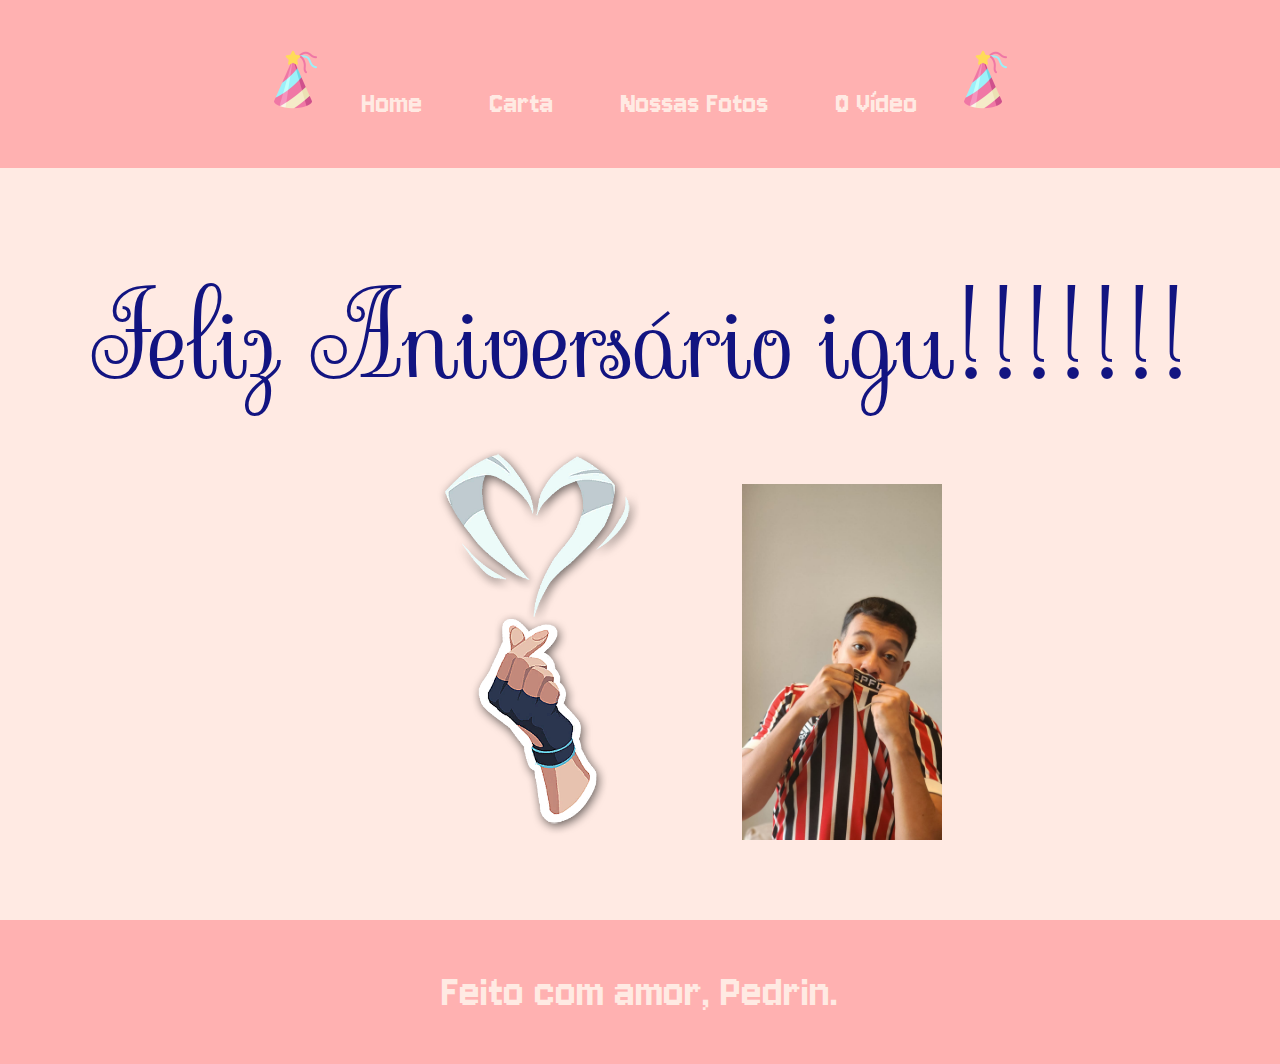
<file: index.html>
<!DOCTYPE html>
<html lang="pt-br">
<head>
    <meta charset="UTF-8">
    <meta name="viewport" content="width=device-width, initial-scale=1.0">
    <title>feliz aniversario igu</title>
    <link rel="stylesheet" href="styles/style.css">
</head>
<body>
    <header class="cabecalho">
        <nav class="cabecalho__menu">
            <img class="cabecalho__menu__img" src="assets/chapeu.png" alt="">
            <a class="cabecalho__menu__links" href="index.html">Home</a>
            <a class="cabecalho__menu__links" href="aboutcarta.html">Carta</a>
            <a class="cabecalho__menu__links" href="nossasfotos.html">Nossas Fotos</a>
            <a class="cabecalho__menu__links" href="ovideo.html">O Vídeo</a>
            <img class="cabecalho__menu__img" src="assets/chapeu.png" alt="">
        </nav>
    </header>
    <main class="apresentacao">
        <h1 class="apresentacao__titulo">Feliz Aniversário igu!!!!!!!</h1>
        <section class="apresentacao__section">
            <img class="apresentacao__section__img" src="assets/valorant-spray-3.png" alt="" width="400">
            <img class="apresentacao__section__img" src="assets/Imagem do WhatsApp de 2024-05-01 à(s) 18.48.10_cac2818a.jpg" alt="" width="200">
        </section>
    </main>
    <footer class="rodape">
        <h3 class="rodape__txt">Feito com amor, Pedrin.</h3>
    </footer>
</body>
</html>
</file>
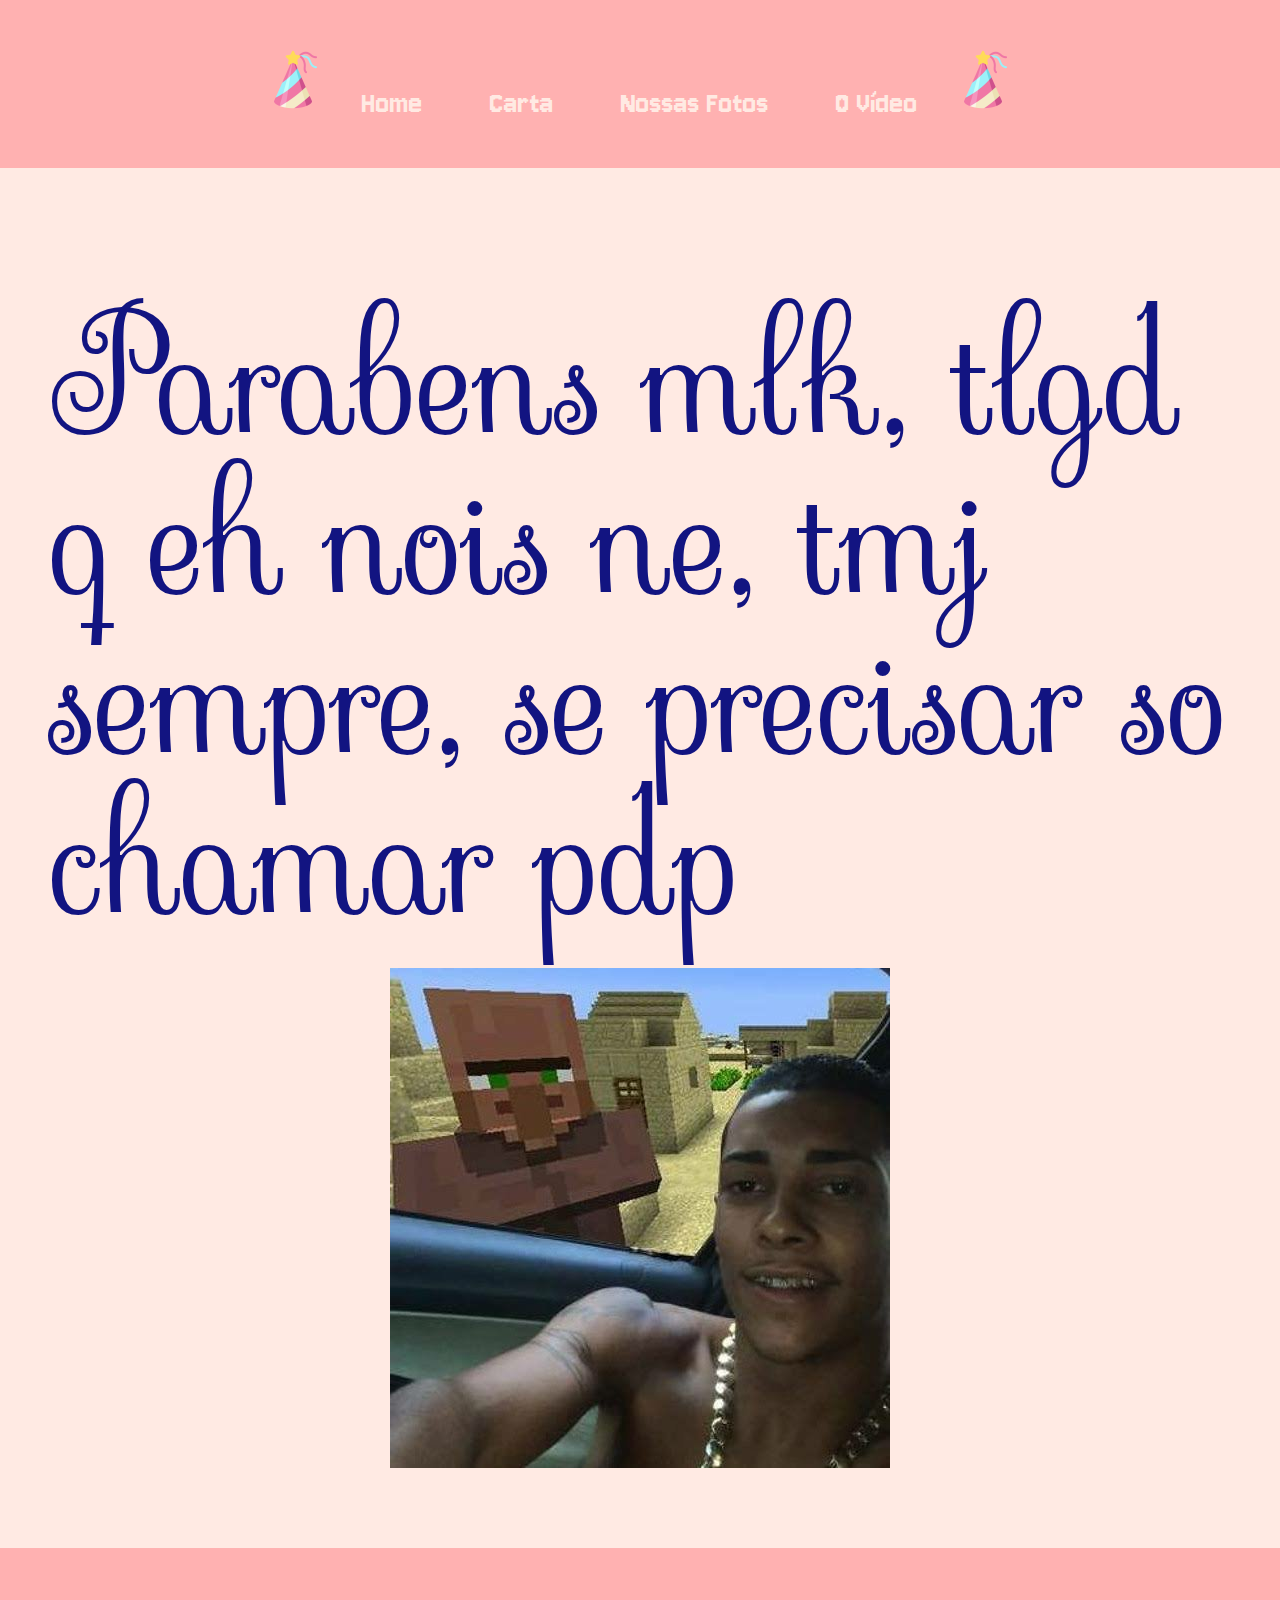
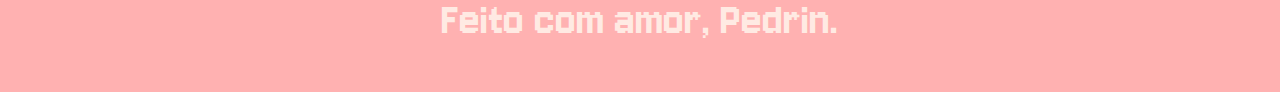
<file: aboutcarta.html>
<!DOCTYPE html>
<html lang="pt-br">
<head>
    <meta charset="UTF-8">
    <meta name="viewport" content="width=device-width, initial-scale=1.0">
    <title>Carta</title>
    <link rel="stylesheet" href="styles/style.css">
</head>
<body>
    <header class="cabecalho">
        <nav class="cabecalho__menu">
            <img class="cabecalho__menu__img" src="assets/chapeu.png" alt="">
            <a class="cabecalho__menu__links" href="index.html">Home</a>
            <a class="cabecalho__menu__links" href="aboutcarta.html">Carta</a>
            <a class="cabecalho__menu__links" href="nossasfotos.html">Nossas Fotos</a>
            <a class="cabecalho__menu__links" href="ovideo.html">O Vídeo</a>
            <img class="cabecalho__menu__img" src="assets/chapeu.png" alt="">
        </nav>
    </header>

    <main class="apresentacao">
        <h2 class="apresentacao__texto">Parabens mlk, tlgd q eh nois ne, tmj sempre, se precisar so chamar pdp</h2>
        <img class="apresentacao__img" src="assets/poze.jpg" alt="">
    </main>

    <footer class="rodape">
        <h3 class="rodape__txt">Feito com amor, Pedrin.</h3>
    </footer>
</body>
</html>
</file>
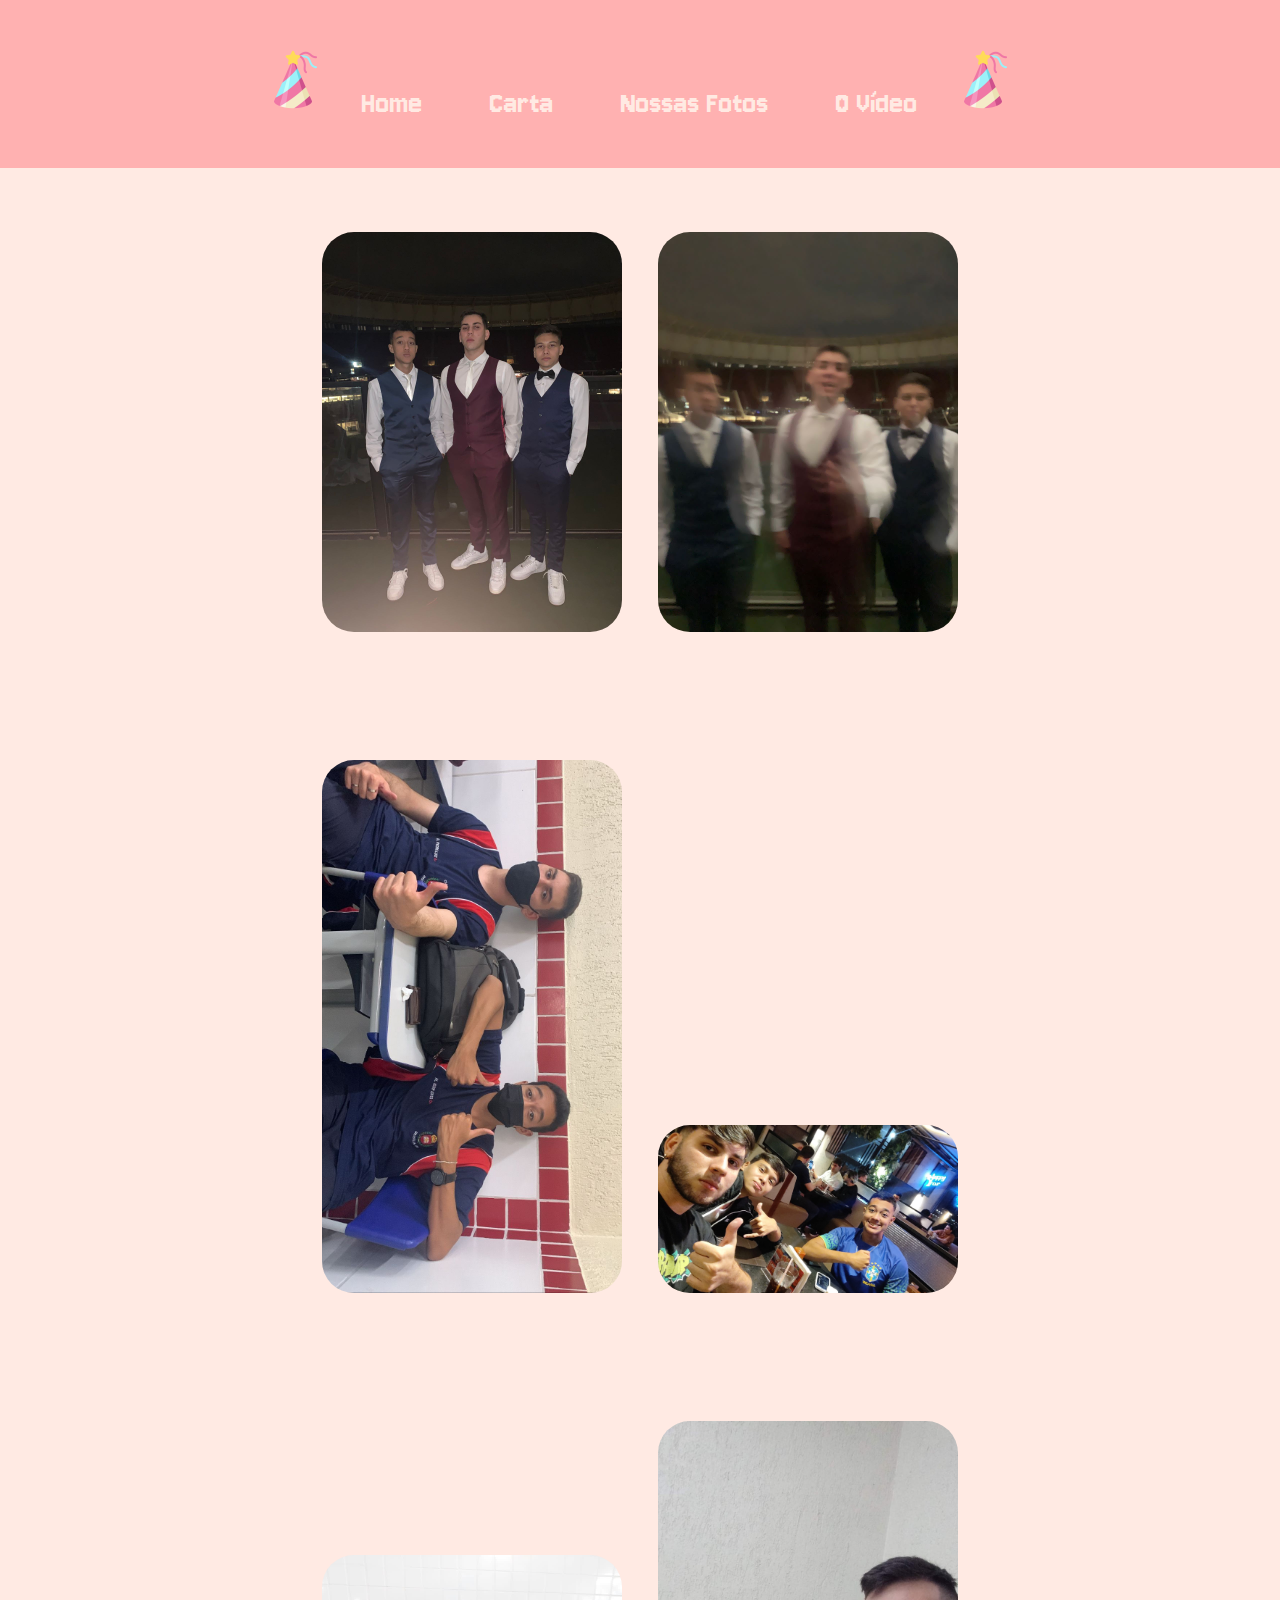
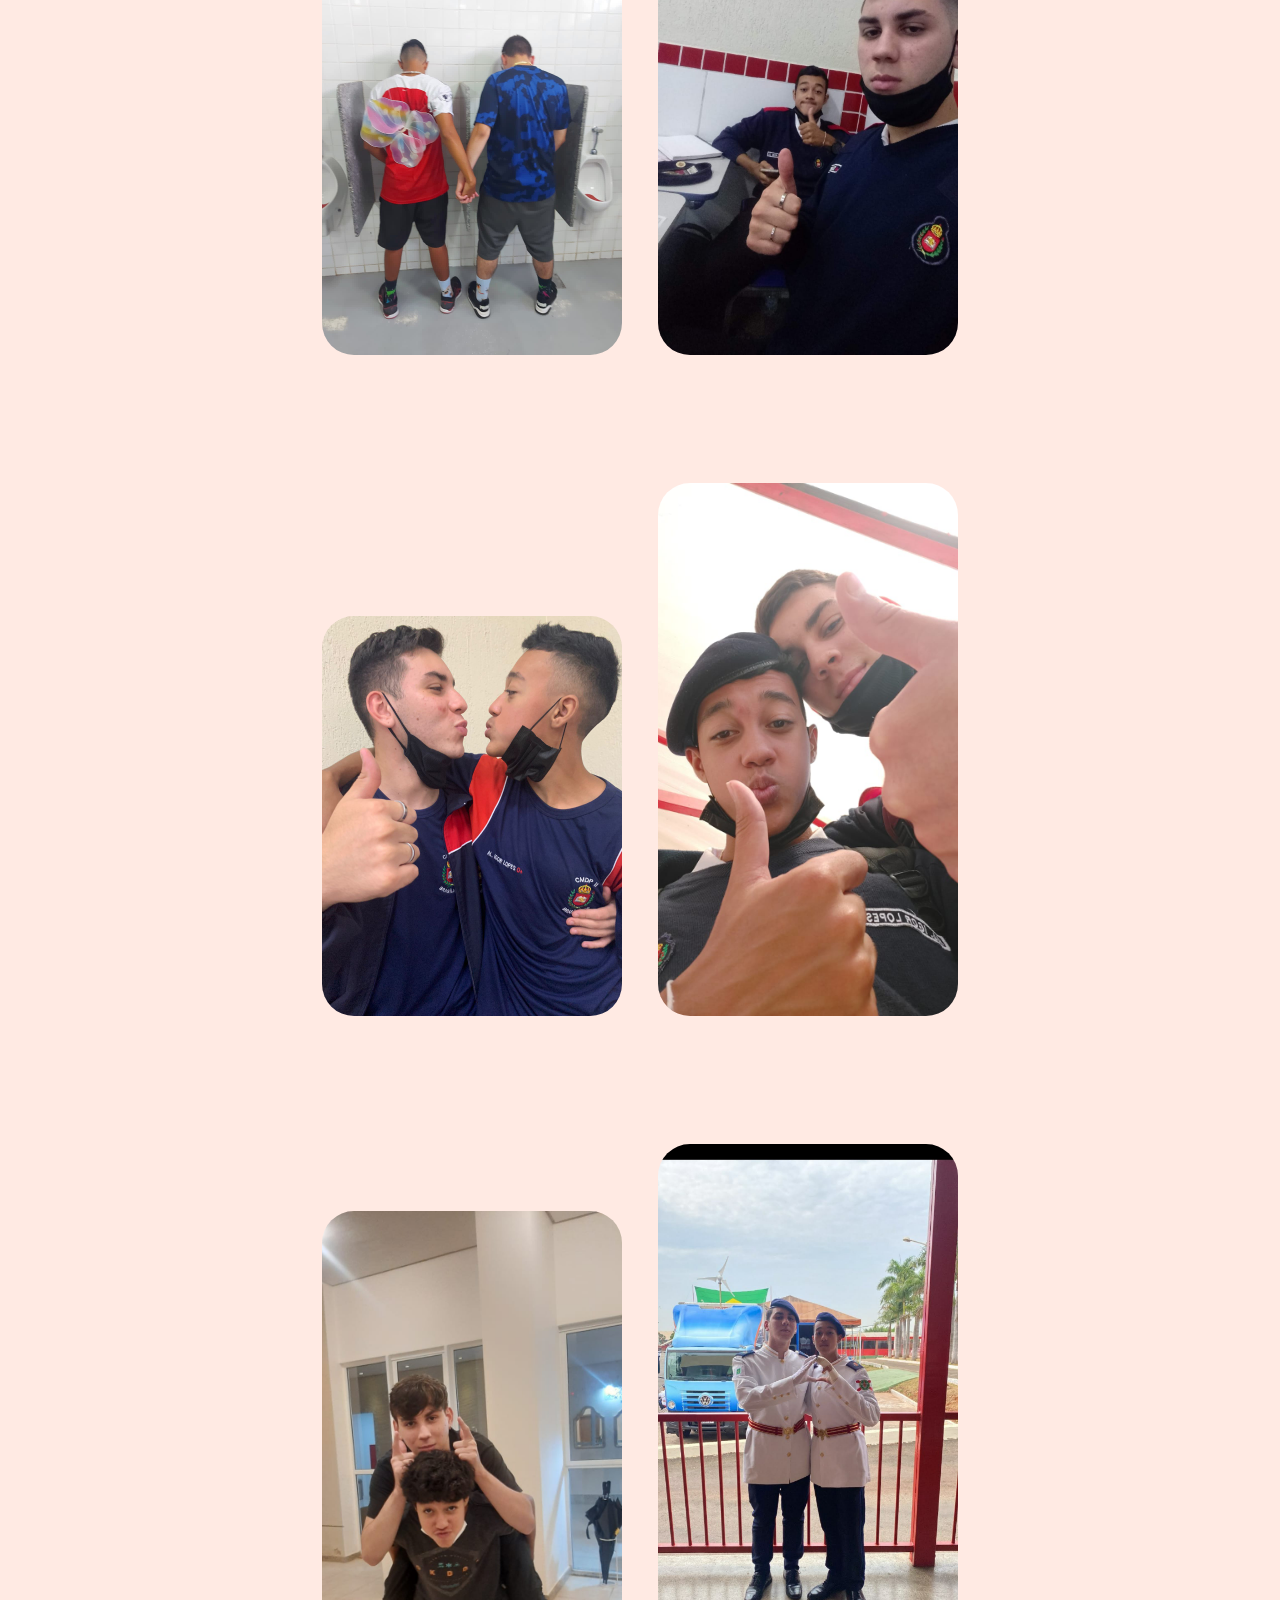
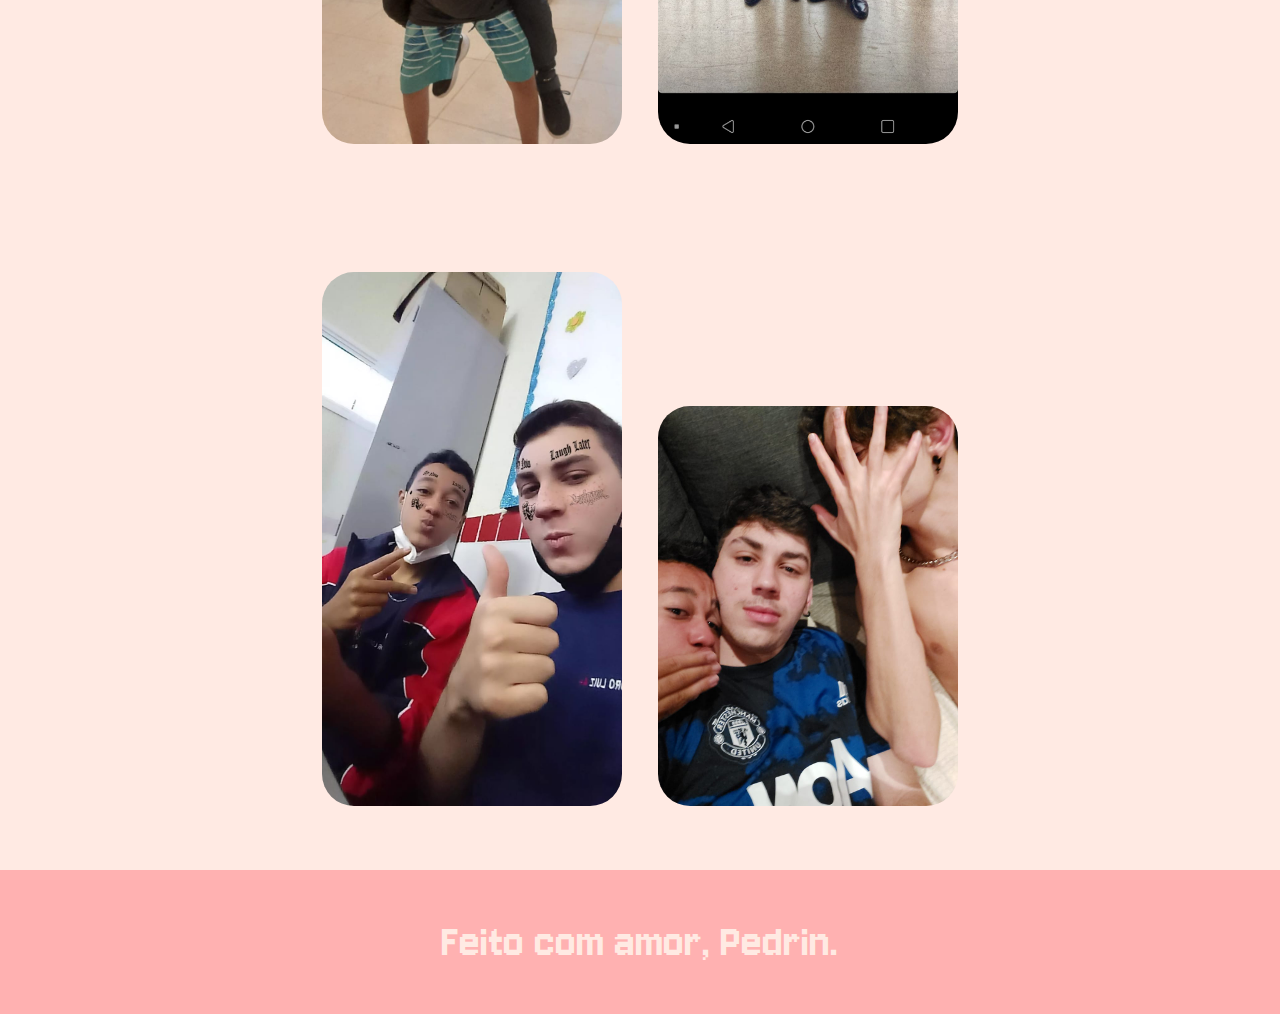
<file: nossasfotos.html>
<!DOCTYPE html>
<html lang="pt-br">
<head>
    <meta charset="UTF-8">
    <meta name="viewport" content="width=device-width, initial-scale=1.0">
    <title>Nossas Fotos</title>
    <link rel="stylesheet" href="styles/style.css">
</head>
<body>
    <header class="cabecalho">
        <nav class="cabecalho__menu">
            <img class="cabecalho__menu__img" src="assets/chapeu.png" alt="">
            <a class="cabecalho__menu__links" href="index.html">Home</a>
            <a class="cabecalho__menu__links" href="aboutcarta.html">Carta</a>
            <a class="cabecalho__menu__links" href="nossasfotos.html">Nossas Fotos</a>
            <a class="cabecalho__menu__links" href="ovideo.html">O Vídeo</a>
            <img class="cabecalho__menu__img" src="assets/chapeu.png" alt="">
        </nav>
    </header>
    <main class="apresentacao">
        <div class="apresentacao__div">
            <img class="apresentacao__fotos" src="assets/PIM TRAJADOS.jpg" alt="" width="300">
            <img class="apresentacao__fotos" src="assets/EMBAÇAAAADO.jpg" alt="" width="300">
        </div>
        <div class="apresentacao__div">
            <img class="apresentacao__fotos" src="assets/PI FORA DE SALA.jpg" alt="" width="300">
            <img class="apresentacao__fotos" src="assets/PIM.jpg" alt="" width="300">
        </div>
        <div class="apresentacao__div">
            <img class="apresentacao__fotos" src="assets/PI MIJO.jpg" alt="" width="300">
            <img class="apresentacao__fotos" src="assets/PI AULA EM DUPLA.jpg" alt="" width="300">
        </div>
            <div class="apresentacao__div">
            <img class="apresentacao__fotos" src="assets/PI BEIJO.jpg" alt="" width="300">
            <img class="apresentacao__fotos" src="assets/PI BELEZAAANNNN.jpg" alt="" width="300">
        </div>
        <div class="apresentacao__div">
            <img class="apresentacao__fotos" src="assets/PI CAVALO.jpg" alt="" width="300">
            <img class="apresentacao__fotos" src="assets/PI CORAÇAO DEDO QUEBRADO KAKA.jpg" alt="" width="300">
        </div>
        <div class="apresentacao__div">
            <img class="apresentacao__fotos" src="assets/PI TATTOO.jpg" alt="" width="300">
            <img class="apresentacao__fotos" src="assets/PIE.jpg" alt="" width="300">
        </div>
    </main>
    <footer class="rodape">
        <h3 class="rodape__txt">Feito com amor, Pedrin.</h3>
    </footer>

</body>
</html>
</file>
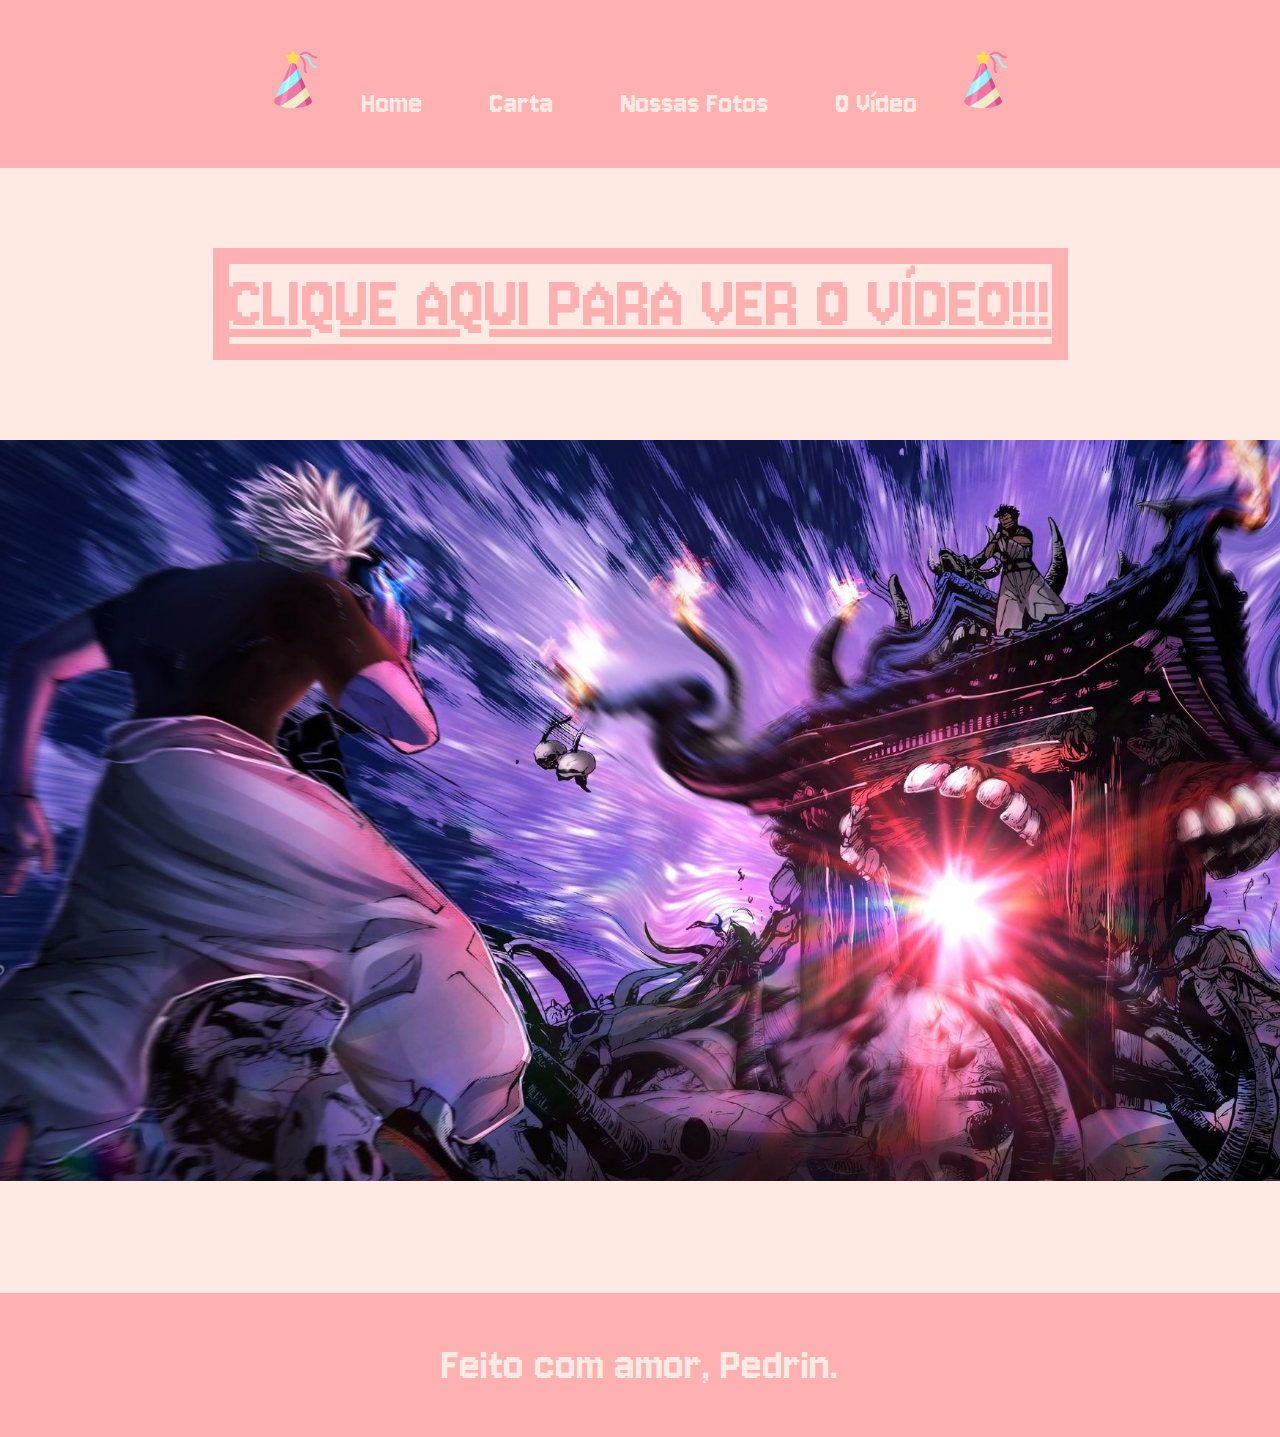
<file: ovideo.html>
<!DOCTYPE html>
<html lang="pt-br">
    <head>
        <meta charset="UTF-8">
        <meta name="viewport" content="width=device-width, initial-scale=1.0">
        <title>O Vídeo</title>
        <link rel="stylesheet" href="styles/style.css">
    </head>
<body>
    <header class="cabecalho">
        <nav class="cabecalho__menu">
            <img class="cabecalho__menu__img" src="assets/chapeu.png" alt="">
            <a class="cabecalho__menu__links" href="index.html">Home</a>
            <a class="cabecalho__menu__links" href="aboutcarta.html">Carta</a>
            <a class="cabecalho__menu__links" href="nossasfotos.html">Nossas Fotos</a>
            <a class="cabecalho__menu__links" href="ovideo.html">O Vídeo</a>
            <img class="cabecalho__menu__img" src="assets/chapeu.png" alt="">
        </nav>
    </header>
    <main class="apresentacao">
        <a class="apresentacao__video" href="assets/Vídeo do WhatsApp de 2024-05-02 à(s) 19.46.39_1c7b75c7.mp4">CLIQUE AQUI PARA VER O VÍDEO!!!</a>
        <img class="apresentacao__clash" src="assets/clash.jpg" alt="" width="1500">
    </main>
    <footer class="rodape">
        <h3 class="rodape__txt">Feito com amor, Pedrin.</h3>
    </footer>
</body>
</html>
</file>
<file: styles/style.css>
@import url("reset.css");
@import url('https://fonts.googleapis.com/css2?family=Jersey+10&family=Sevillana&family=Yellowtail&display=swap');

:root {
    --rosa-1: #FFB1B1;
    --rosa-2: #FFCBCB;
    --branco: #FFEAE3;
    --azul: #121481;
    --fonte-cabecalho: "Jersey 10", sans-serif;
    --fonte-niver: "Sevillana", cursive;
    --fonte-texto: "Yellowtail", cursive;
}

.cabecalho {
    display: flex;
    padding: 3rem;
    background-color: var(--rosa-1);
    font-family: var(--fonte-cabecalho);
    justify-content: center;
}

.cabecalho__menu__img {
    height: 4rem;
    width: 4rem;
}

.cabecalho__menu__links {
    text-decoration: none;
    color: var(--branco);
    font-size: 2rem;
    margin: 2rem;
}

.cabecalho__menu__links:hover {
    color: var(--rosa-2);
}

.apresentacao {
    background-color: var(--branco);
    display: flex;
    font-family: var(--fonte-niver);
    color: var(--azul);
    align-items: center;
    flex-direction: column;
}

.apresentacao__titulo {
    margin-top: 5rem;
    font-size: 7rem;
}

.apresentacao__section {
 margin: 5rem;
}

.apresentacao__texto {
    margin: 5rem 3rem 0 3rem;
    font-size: 10rem;
}

.apresentacao__img {
    margin: 5rem;
}

.apresentacao__div {
    margin: 3rem;
}

.apresentacao__fotos {
    border-radius: 2rem;
    margin: 1rem;
}

.apresentacao__video {
    font-family: var(--fonte-cabecalho);
    font-size: 5rem;
    color: var(--rosa-1);
    border: 1rem solid;
    margin: 5rem;
}

.apresentacao__clash {
    margin: 0 7rem 7rem 7rem;
}

.rodape__txt {
    font-family: var(--fonte-cabecalho);
    color: var(--branco);
    font-size: 3rem;
}

.rodape {
    display: flex;
    padding: 3rem;
    background-color: var(--rosa-1);
    font-family: var(--fonte-cabecalho);
    justify-content: center;
    
}
</file>
